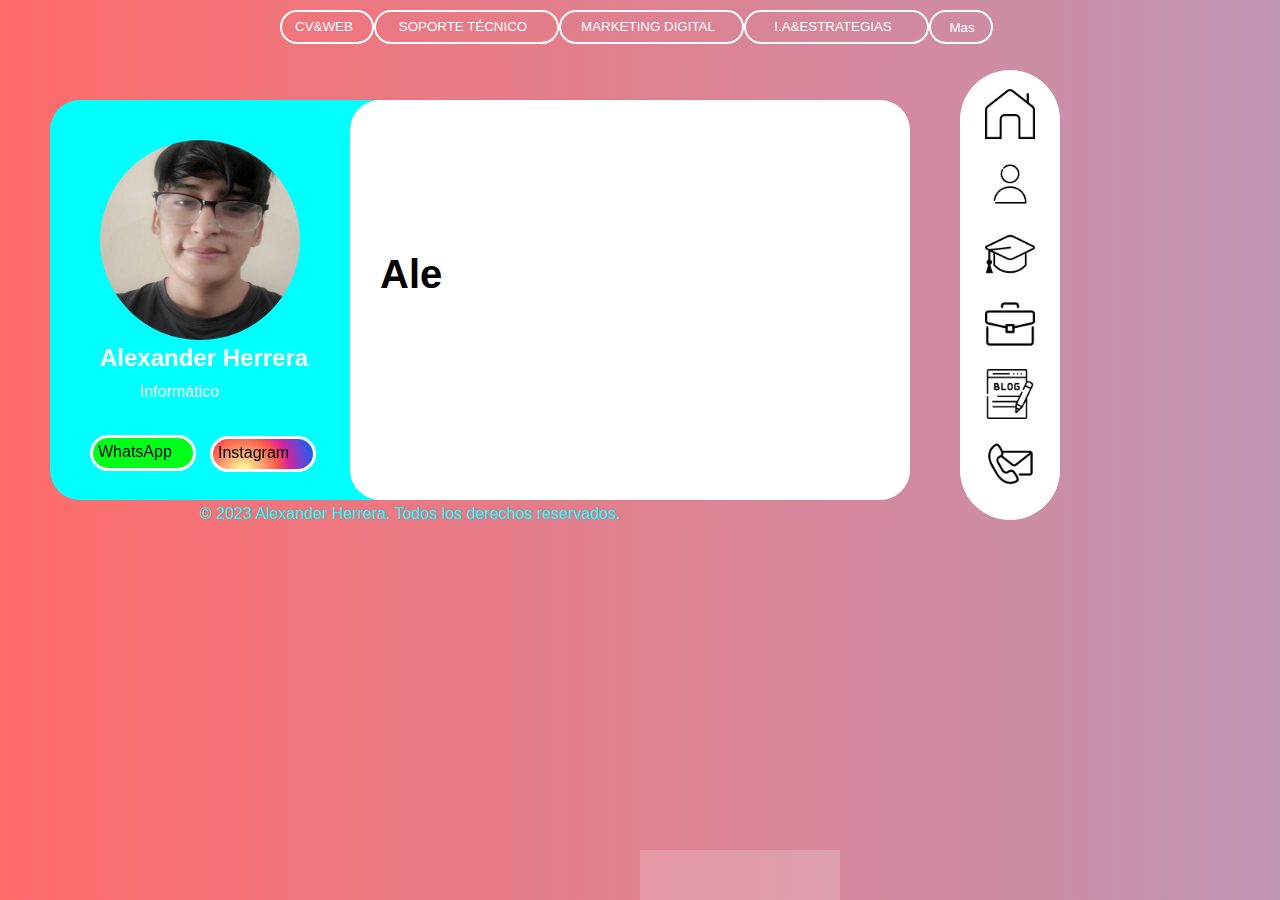
<file: index.html>
<!DOCTYPE html>
<html lang="es">
<head>
    <meta charset="UTF-8">
    <meta name="viewport" content="width=device-width, initial-scale=1.0">
    <title>CV Alexander</title>
    <link rel="icon" href="favicon.png"type="image/png">
    <link rel="stylesheet" href="estilos/estilo.css">
    <link rel="stylesheet" href="estilos/animaciones.css">
    <link rel="stylesheet" href="estilos/segundoestilo.css">
    <link rel="stylesheet" href="estilos/tercerestilo.css">
    <link rel="stylesheet" href="android/medio.css">
    
</head>
<body>
  <h1 id="alertaa">Estoy actulizando el modo tablet y android.Te recomiendo ver desde una PC. </h1>
<div id="modal">
    <img src="modal.png" class="modalmodal">
    <div id="cerrarmodal"><h2>X</h2></div>
</div>

    <!-- INICIO DEL CUERPO -->
    <!-- EFECTOS DEL BODY -->
  <div class="circles"> 
      <ul>
          <li></li>
          <li></li>
          <li></li>
          <li></li>
          <li></li>
          <li></li>
          <li></li>
          <li></li>
          <li></li>
          <li></li>
          <li></li>
     </ul>
 </div> 
 <!-- FIN DE EFECTO DE BODY -->
 
 
 <!-- INICIO DE LA BARRA DE TÍTULOS PRINCIPAL -->
 
 <div class="titulo">
 <div class="titulosss"><a href="#"><button id="cvcv">CV&WEB</button></a></div>
   <div class="tituloss"><a href="html/Soporte.html"><button>SOPORTE TÉCNICO</button></a></div>
   <div class="tituloss"><a href="html/marketing.html"><button>MARKETING DIGITAL</button></a></div>
   <div class="tituloss"><a href="html/inteligencia.html"><button>I.A&ESTRATEGIAS</button></a></div>
   
   
   <div class="titulosssocultos">
       <a href="#" id="mostrarBotones"> <button id="plata">Mas</button></a> 
       <ul id="botonesOcultos">
      <div class="proyectos-oculto"> <a href="https://alexanderoficial.github.io/proyectos/"><p>Proyectos</p>
     </a></div>
     <div class="descargar-cv"> <a href="Alexander-Herrera-CV.pdf" download="Alexander-Herrera-CV.pdf"><p>Descargar CV</p></a>
     </div>
     </ul>
    
   </div>
</div>

<!-- FINAL DE LA BARRA DE TÍTULOS -->



<!-- INICIO DEL LA BARRA DE NAVEGACIÓN DEL PERFIL -->
     
   <div class="cuadro-botones">
           
<button class="botones" id="mostrar-inicio"><img src="home.png">
<span class="texto-oculto">Inicio</span>
</button>
<button class="botones" id="mostrar-acerca"><img src="usuario.png">
<span class="texto-oculto">Acerca de</span>
</button> 
<button class="botones" id="mostrar-educacion"><img src="resumen.png">
<span class="texto-oculto">Educación</span>
</button> 
<button class="botones" id="mostrar-experiencia"><img src="maletin.png">
<span class="texto-oculto">Experiencia</span>
</button> 
<button class="botones" id="mostrar-blog"><img src="blog.png">
<span class="texto-oculto">Blog</span>
</button> 
<button class="botones" id="mostrar-contacto"><img src="contacto.png">
<span class="texto-oculto">Contacto</span>
</button> 
</div>    
<!--FIN DE BARRA DE NAVEGACIÓN DEL PERFIL!-->


<!-- INICIO DEL PERFIL PRINCIPAL -->

<header id="inicio">     
 <div class="cuadro-principal">
   <img src="alexanderr.png" class="alexanderimg">
   <h2 class="web">Alexander Herrera</h2>
   <span class="webb">Informático</span>
   <div class="dewasap"><a href="https://api.whatsapp.com/send?phone=935044382" target="_blank">WhatsApp</a></div>
   <div class="deinsta"><a href="https://www.instagram.com" target="_blank">Instagram</a></div>
   
   
 </div>
   <div class="cuadro-principaldos">
     <h1 id="alexander">Alexander Herrera Lopez</h1>
     <div id="palabras-container"> 
         <h4 id="palabras">Diseñador gráfico</h4> 
         <h4 id="palabras">Inteligencia Artificial</h4> 
         <h4 id="palabras">Soporte Técnico de Tecnología</h4> 
         <h4 id="palabras">Marketing Digital</h4> 
         <h4 id="palabras">Ciberseguridad</h4> 
         <h4 id="palabras">Creación de imágenes con I.A</h4>
         </div>
   </div>
      
 <!-- INICIO DEL LOS ICONOS DE NAVEGACIÓN -->  
      
     
     
</header>
 
<!-- FINAL DEL PERFIL PRINCIPAL -->   

   
<!-- INICIO DE ACERCA DE MI --> 

<header id="acerca" style="display: none;">
 
     <div class="cuadro-principal">
   <img src="alexanderr.png" class="alexanderimg">
   <h2 class="web">Alexander Herrera</h2>
   <span class="webb">Informático</span>
   <div class="dewasap"><a href="https://api.whatsapp.com/send?phone=935044382" target="_blank"">WhatsApp</a></div>
   <div class="deinsta"><a href="https://api.whatsapp.com/send?phone=935044382" target="_blank"">Instagram</a></div>
   
   
 </div>
     
     <div class="cuadro-principaldos">
       <h1 class="asercademi">ACERCA DE MI:</h1>
       <span class="resumendemi">Soy un estudiante de Tecnología<br> con
experiencia en informática, <br> inteligencia
artificial, marketing digital, <br>diseño gráfico,
programación y desarrollo web. <br>Mi formación y
experiencia previa me han <br>proporcionado una
base sólida en estas áreas,<br> y estoy ansioso por
aplicar mis conocimientos <br>en un entorno
profesional y creativo.</span>
       <h1 class="edad">Edad <span class="edadd">21</span></h1>
       <h1 class="edad">Residencia <br> <span class="edadd">Perú</span></h1>
       <h1 class="edad">Ubicación <br><span class="edadd">Ica-ica-Perú</span></h1>
       <h1 class="edad">Gmail <br><span class="edadd">alexanderherrera- <br>oficial2002@gmail. <br>com</span></h1>
       <h1 class="edad">Número <br> <span class="edadd">+51 935 044 382</span></h1>
     </div>
      
</header>
<!-- FINAL DE ACERCA DE MI -->

<!-- INICIO DE EDUCACIÓN -->

 <header id="educacion" style="display: none;"> 

  <div class="estudiosnegro">
      <img src="alexanderr.png" class="alexanderimg">
   <h2 class="web">Alexander Herrera</h2>
   <span class="webb">Informático</span>
   <div class="dewasapblanco"><a href="https://api.whatsapp.com/send?phone=935044382" target="_blank"">WhatsApp</a></div>
   <div class="deinstablanco"><a href="https://api.whatsapp.com/send?phone=935044382" target="_blank"">Instagram</a></div>
      
  </div> 
  <div class="estudios">
      <div class="contenido">
      <h1 class="icaeducacion">EDUCACIÓN</h1>
     <h2 class="ica">ETP-ICA <br><span class="icaa">Computación Hardware (En curso) </span></h1>
<p>- Enfoque en Reparación y Mantenimiento de Computadoras</p>
<p>- Investigación de Causas de Fallas en la Placa Madre entre otros Componentes</p>
<p>- Práctica en Desmontaje y Montaje de Computadoras</p>
<p>- Resolución de Problemas de Hardware en Entornos Prácticos de Laboratorio</p>

<h1 class="icauno">Cisco Networking Academy International</h1>
<span class="icados">Técnico de Tecnología de Información 2021-2022</span>
<p>- Tecnología de la Información y Redes</p>
<p>- Inteligencia Artificial (IA)</p>
<p>- Programación y Desarrollo Web</p>
<p>- Ciberseguridad</p>
<p>- Diseño gráfico</p>
<img src="imagenes/abajo.svg" class="svege">

           <h1 class="habi">HABILIDADES</h1>
    <div class="habilidad">
        <div class="nombre-habilidad">Diseño</div>
        <div class="barra">
            <div class="porcentaje" style="width: 90%;"></div>
        </div>
    </div>

    <div class="habilidad">
        <div class="nombre-habilidad">Soporte Técnico</div>
        <div class="barra">
            <div class="porcentaje" style="width: 90%;"></div>
        </div>
    </div>

    <div class="habilidad">
        <div class="nombre-habilidad">Marketing Digital</div>
        <div class="barra">
            <div class="porcentaje" style="width: 80%;"></div>
        </div>
    </div>     
   <div class="habilidad">
        <div class="nombre-habilidad">Otros</div>
        <div class="barra">
            <div class="porcentaje" style="width: 85%;"></div>
        </div>
    </div> 
    <h1 class="certi">CERTIFICADOS</h1>   
  <div class="certificadosi">
       <img src="imagenes/nube.jpeg">
       <img src="imagenes/ciber.jpeg"></div>
       <img src="imagenes/arriba.svg" class="svgarriba">
  </div>  
  </div>
     




</header>
<!-- FIN DE EDUCACIÓN -->  

 

<!-- INICIO DE EXPERIENCIA -->


<header id="experiencia" style="display: none;">
   

<div class="experienciaverde">
      <img src="alexanderr.png" class="alexanderimg">
   <h2 class="web">Alexander Herrera</h2>
   <span class="webb">Informático</span>
   <div class="dewasapverde"><a href="ica.png">WhatsApp</a></div>
   <div class="deinstaverde"><a href="ica.png">Instagram</a></div>
      
  </div> 
  
 <div class="estudios" id="estudios">
      <div class="contenido">
       <h1 class="experienciauno">EXPERIENCIA LABORAL</h1>   
       <h2 class="soportetec">✓ Soporte Técnico</h2>
   <h3 class="avisstur">  INSTITUTO DE AVIACIÓN AVISSTUR | 2023</h3>
<p>- Instalación de cableado de red <br>
- Configuración de LAN <br>
- Actualización de Windows <br>
- Resolución de problemas</p>

<h2 class="soportetec"> ✓ Ciberseguridad</h2>
<h3 class="avisstur">JAB PERU GLOBAL BUSINESS SAC | Agosto 2022 - Diciembre2022</h3>
<p>- Seguridad informática <br>
- Análisis de vulnerabilidad de computadoras <br>
- Administración de seguridad de sistemas <br>
- Remedios (Antivirus,VPN, Actualización de Software)</p>
   
   </div>
   </div>   
</header>

<!-- FIN DE EXPERIENCIA -->


<!-- INICIO DEL BLOG -->

<header id="blog" style="display: none">

     <div class="blogrosa">
      <img src="alexanderr.png" class="alexanderimg">
   <h2 class="web">Alexander Herrera</h2>
   <span class="webb">Informático</span>
   <div class="dewasaprosa"><a href="ica.png">WhatsApp</a></div>
   <div class="deinstarosa"><a href="ica.png">Instagram</a></div>
      
  </div> 

 <div class="blogcontainer">
     
      <div class="login-container">
        <h2 class="login-title"> <span class="paraver">Para ver el blog debes iniciar sesión</span>
        <br>Iniciar Sesión</h2>
        <form id="login-form" class="login-form" action="#" method="post">
            <label for="username" class="login-label">Nombre de Usuario:</label>
            <input type="text" id="username" class="login-input" name="username" required>

            <label for="password" class="login-label">Contraseña:</label>
            <input type="password" id="password" class="login-input" name="password" required>

            <button type="submit" class="login-button">Iniciar Sesión</button>
        </form>
    </div>

   </div>   
     
     
</header>

<!-- FIN DE BLOG -->

<!-- INICIO DE CONTACTO -->

<header id="contacto" style="display:none;">
    

 <div class="contactoazul">
      <img src="alexanderr.png" class="alexanderimg">
   <h2 class="web" style="color: #00eaff;">Alexander Herrera</h2>
   <span class="webb">Informático</span>
   <div class="dewasapazul"><a href="ica.png">WhatsApp</a></div>
   <div class="deinstaazul"><a href="ica.png">Instagram</a></div>
      
  </div>
   
    
 <div class="contactodos" id="animatedDiv">
    
      <div class="contenido">
          
      <h1 class="experienciauno"> CONTACTO</h1>     
      
     
    <div class="contacto-container">
        <a href="https://wa.me/tunumerodetelefono" target="_blank">
            <img src="iconos/whatsapp.png" alt="WhatsApp">
        </a>
        
        <a href="https://twitter.com/tucuentadetwitter" target="_blank">
            <img src="iconos/Messenger.png" alt="Twitter">
            
        </a>
        
        <a href="https://www.facebook.com/tucuentadefacebook" target="_blank">
            <img src="iconos/gorjeo.png" alt="Facebook">
            
        </a>
         <a href="https://wa.me/tunumerodetelefono" target="_blank">
            <img src="iconos/telegrama.png" alt="WhatsApp">
            
        </a>
        <a href="https://twitter.com/tucuentadetwitter" target="_blank">
            <img src="iconos/tik-tok.png" alt="Twitter">
            
        </a>
        <a href="https://www.facebook.com/tucuentadefacebook" target="_blank">
            <img src="iconos/github.png" alt="Facebook">
            
        </a>
        
         <a href="https://wa.me/tunumerodetelefono" target="_blank">
            <img src="iconos/instagram.png" alt="WhatsApp">
            
        </a>
        <a href="https://twitter.com/tucuentadetwitter" target="_blank">
            <img src="iconos/facebook.png" alt="Twitter">
            
        </a>
        <a href="https://www.facebook.com/tucuentadefacebook" target="_blank">
            <img src="iconos/gmail.png" alt="Facebook">
            
        </a>
         <a href="https://wa.me/tunumerodetelefono" target="_blank">
            <img src="iconos/mensaje.png" alt="WhatsApp">
           
        </a>
        
        <!-- Agregar más redes sociales aquí -->
    </div>
    
    
  


    
       
    

   

   
   </div>
   </div>   
 
 <img src="imagenes/abajo.svg" class="svegee">
 
     
</header>



<!-- FIN DE CONTACTO -->

<footer>
        <span class="autor">&copy; 2023 Alexander Herrera. Todos los derechos reservados.</span>
</footer>

<!-- Los scripts -->
<script src="js/js.js"></script>
<script src="js/Principal.js"></script>
<script src="js/java.js"></script>
<script src="js/alexanderefecto.js"></script>
<script src="js/modal.js"></script>
<script src="js/login.js"></script>


</body>
</html>
</file>
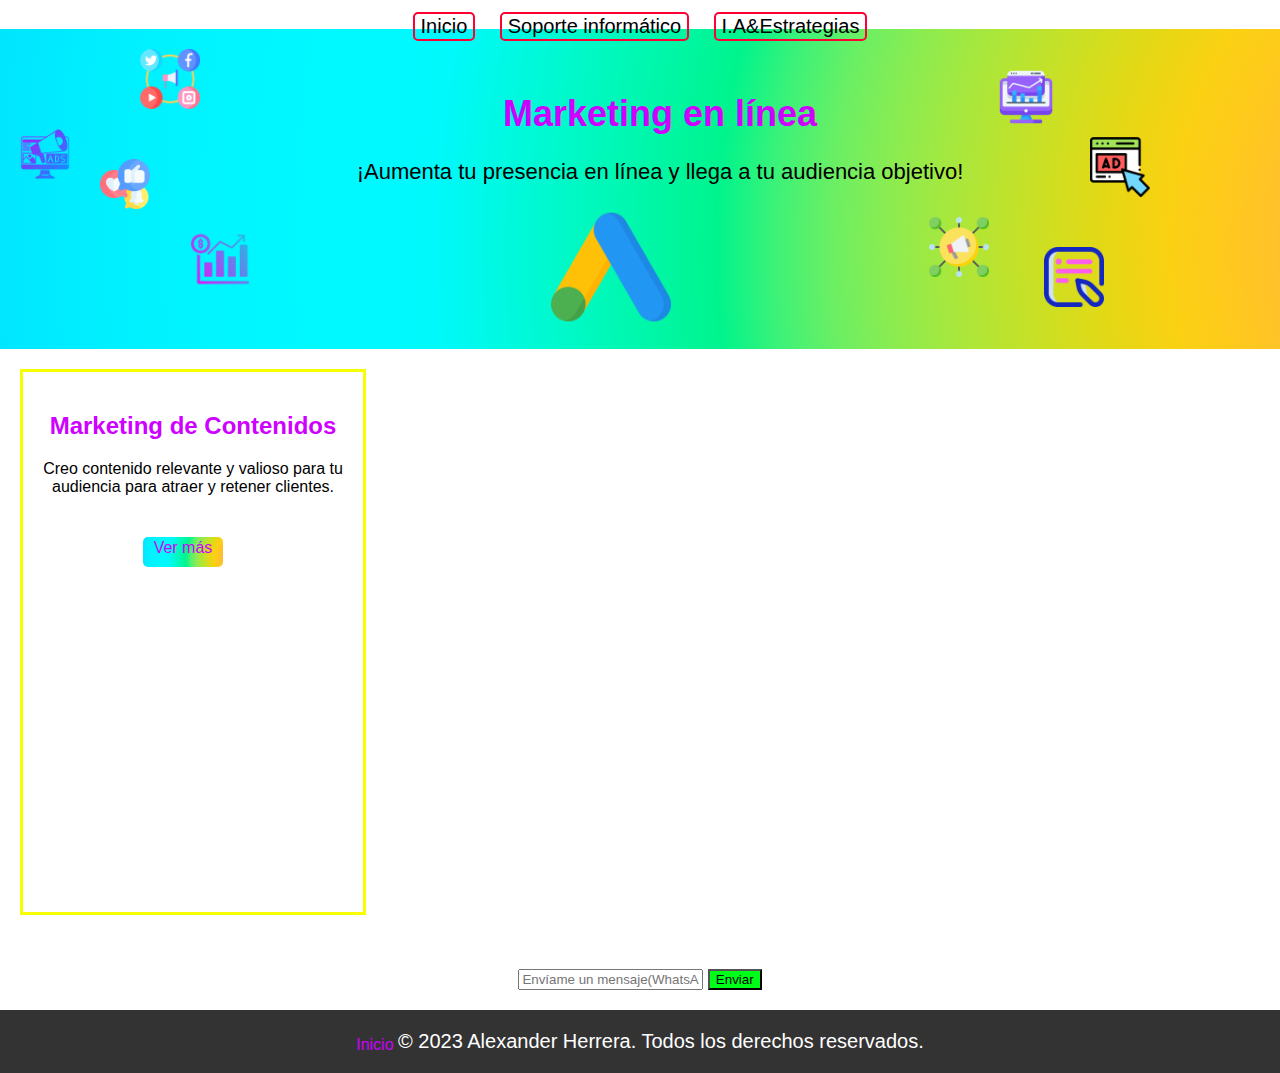
<file: html/marketing.html>
<!DOCTYPE html>
<html>
<head>
    <title>CV-Marketing</title>
    <link rel="stylesheet" type="text/css" href="../estilosdemarketing/marketing.css">
</head>
<body>
    <div class="home-principal">
       <a href="../index.html"><button>Inicio</button></a> 
       <a href="../html/Soporte.html"><button>Soporte informático</button></a> 
       <a href="../html/inteligencia.html"><button>I.A&Estrategias</button></a> 
    </div>
    <header class="principal">
      <div class="padreimg">  
         <img src="../imagenes/redsocial.png" class="uno">
        <img src="../imagenes/advertising.png" class="dos">
        <img src="../imagenes/social-media.png" class="tres">
        <img src="../imagenes/subirsocial.png" class="cuatro" ></div>
        <h1>Marketing en línea</h1>
        <p class="aumenta">¡Aumenta tu presencia en línea y llega a tu audiencia objetivo! </p>
        
       <img src="../imagenes/ads.png" class="add">
      <divc class="padredos"> 
        <img src="../imagenes/statistic.png" class="cinco">
        <img src="../imagenes/online-advertising.png" class="seis">
        <img src="../imagenes/content-marketing.png" class="siete">
        <img src="../imagenes/viral.png" class="ocho" ></div>
    </header>

 <div class="secciones" id="container">  
      <section class="marketing-contenidos" id="seccion1">
        <h2>Marketing de Contenidos</h2>
        <p>Creo contenido relevante y valioso para tu audiencia para atraer y retener clientes.</p>
       <div class="vermas"> <a href="#vermasuno">Ver más</a></div>
       <header id="vermasuno">
           <span>Creado por Alexander Herrera López</span>
       </header>
    </section>

    <section class="marketing-correo" id="seccion2">
        <h2>Marketing por Correo Electrónico</h2>
        <p>Envía correos electrónicos personalizados para promocionar tus productos y servicios.</p>
       <div class="vermasmedio"> <a href="#centro">Ver más</a></div>
       <header id="centro">
           <span>Aqui puede ir el resto del contenido</span>
       </header>
    </section>

    <section class="formulario-suscripcion" id="seccion3">
        <h2>Contactamos Via WhatsApp</h2>
        <p>Recibe las últimas novedades y consejos de marketing en tu bandeja de entrada.</p>
        <div class="vermasderecha"> <a href="#derecha">Ver más</a></div>
        <header id="derecha">
     <a href="https://api.whatsapp.com/send?phone=935044382"><img src="../iconos/whatsapp.png"></a>
     </header>
    
    </section>
    </div>
    
  
    <form class="mensajes">
            <input type="email" placeholder="Envíame un mensaje(WhatsApp)">
            <button type="submit">Enviar</button>
        </form>
    
<footer>
    <a href="../index.html">Inicio</a>
        <span class="autor">&copy; 2023 Alexander Herrera. Todos los derechos reservados.</span>
</footer>
    <script src="../estilosdemarketing/section.js"></script>
    <script src="../estilosdemarketing/vermas.js"></script>
</body>
</html>
</file>
<file: estilos/estilo.css>
.dewasapblanco a{
    text-decoration: none;
    border: none;
    color:#000000 ;
    position: relative;
    top: 5px;
    left: 5px;
    
}
.deinstablanco a{
    text-decoration: none;
    border: none;
    color:#000000 ;
    position: relative;
    top: 5px;
    left: 5px;
    
}
.dewasapblanco{
    width: 100px;
    height: 30px;
    background: #00ff03;
    border-radius: 70px;
    position: relative;
    top: 35px;
    left: 30px;
    text-decoration: none;
    border: 3px solid white;
}
.deinstablanco{
    width: 100px;
    height: 30px;
    background: radial-gradient(circle at 30% 107%, #fdf497 0%, #fdf497 5%, #fd5949 45%,#d6249f 60%,#285AEB 90%) ;
    border-radius: 70px;
    position: relative;
    left: 150px;
    border: 3px solid white;
}
.estudiosnegro{
    padding: 5px;
    border-radius: 30px;
    width: 550px;
    height: 390px;
    position: fixed;
    top: 100px;
    background: #000000;
    left: 60px;
}
.estudios{
    padding: 5px;
    border-radius: 30px;
    width: 550px;
    height: 390px;
    position: fixed;
    top: 100px;
    background: white;
    left: 350px;
    display: flex;
}
.edadd{
    color: #000000;
}
.edad{
    position: relative;
    color: #00ffff;
    font-size: 15px;
    top:  -200px;
    left: 400px;
}
#botonesOcultos {
  display: none;
  width: 40px ;
  height: 70px;
  
  
}
.titulosss ul a{
    text-decoration: none;
    border: none;
    border-bottom: none;
    color: #000000;
    border-radius: 20px;
   position: relative;
   left: -40px;
   background: #00ffea;
}

#palabras{
    position: relative;
    top: 100px;
    left: 170px;
    color: #00272a52;
    display: none;
    
}
.titulo{
    width: 1000px;
    height: 50px;
    position: relative;
    left: 40px;
    top: 10px;
    background: transparent;
    display: flex;
    
}
.titulo button{
  position: relative;
  color: white;
  height: 35px;
  width: 180px;
  left: -8px;
  top: -8px;
  border-radius: 20%;
  border: none;
  background: transparent;
  outline: none;
}
.tituloss{
    width: 181px;
    height: 30px;
    background: transparent ;
    border-radius: 50px;
    border: 2px solid white;
    position: relative;
    left: 240px;
    font-size: 16px;
    
    
}
.titulosss{
    width: 90px;
    height: 30px;
    background: transparent;
    border-radius: 50px;
    border: 2px solid white;
    position: relative;
    left: 240px;
}
.titulosssocultos{
    width: 60px;
    height: 30px;
    border-radius: 50px;
    border: 2px solid white;
    position: relative;
    left: 240px;
}
#cvcv{
  position: relative;
  height: 35px;
  width: 100px;
  left: 2px;
  top: -8px;
  border-radius: 50%;
  border: none;
  background: transparent;
  outline: none;
}
.titulosssocultos a{
    text-decoration: none;
    border: none;
    position: relative;
    color: #000000;
    top: 5px;
    left: 5px;
}
.titulosss a{
    text-decoration: none;
    border: none;
    color: #000000;
    position: relative;
    top: 5px;
    left:-10px;
    outline: none;
}
.titulosssocultos:hover{
    background: #00ffff;
}
.tituloss a{
    text-decoration: none;
    border: none;
    color: #000000;
    position: relative;
    top: 5px;
    left: 5px;
    
}
.tituloss:hover{
    background: #00ffff;
}
.titulosss:hover{
    background: #00ffff;
}

.asercademi{
    font-size: 20px;
    position: relative;
    top: 10px;
    left: 10px;
    color: black;
}
.resumendemi{
    font-size: 15px;
    position: relative;
    top: 5px;
    left: 10px;
}
.whasap{
    background: transparent;
    position: fixed;
    border-radius: 10px;
    height: 60px;
    width: 140px;
    top: 450px;
    left: 75px;
} 
.alexanderimg{
    height: 200px;
    width: 200px;
    position: relative;
    left: 40px;
    top: 30px;
    border-radius: 100px;
    
}
#alexander{
    position: relative;
    left: 25px;
    top: 120px;
    color: #000000;
    font-size: 40px;
    
}

.web{
    color: white;
    position: relative;
    top: 10px;
    left: 40px;
}
.webb{
    color: white;
    position: relative;
    top: 1px;
    left: 80px;
}
.cuadro-principal{
    padding: 10px;
    border-radius: 30px;
    background-repeat: repeat;
    width: 500px; /* ancho */
    height: 380px; /* altura */
    position: fixed;
    top: 100px;
    left: 50px;
    background: #00ffff;
}
.cuadro-principaldos{
    padding: 5px;
    border-radius: 30px;
    width: 550px;
    height: 390px;
    position: fixed;
    top: 100px;
    background: white;
    left: 350px;
}
.dewasap{
    width: 100px;
    height: 30px;
    background: #00ff18;
    border-radius: 70px;
    position: relative;
    top: 35px;
    left: 30px;
    text-decoration: none;
    border: 3px solid white;
}
.deinsta{
    width: 100px;
    height: 30px;
    background:radial-gradient(circle at 30% 107%, #fdf497 0%, #fdf497 5%, #fd5949 45%,#d6249f 60%,#285AEB 90%) ;
    border-radius: 70px;
    position: relative;
    left: 150px;
    border: 3px solid white;
}
.dewasap a{
    text-decoration: none;
    border: none;
    color:#000000 ;
    position: relative;
    top: 5px;
    left: 5px;
    
}
.deinsta a{
    text-decoration: none;
    border: none;
    color: #000000;
    position: relative;
    top: 5px;
    left: 5px;
    outline: none;
}
.dewasap:hover{
    background:#00ff18 ;
    outline: none;
    
}
.deinsta:hover{
    background:radial-gradient(circle at 30% 107%, #fdf497 0%, #fdf497 5%, #fd5949 45%,#d6249f 60%,#285AEB 90%) ;
}
.cuadroo{
    position: fixed;
    left: 220px;
    top: 30px;
    font-size: 20px;
    width: 200px;
    height: 40px;
    background: #ff9d00;
    text-align: center;
    border-radius: 5px;
}


.botones{
    position: relative;
    display: block;
    border-radius: 10px;
    background: transparent;
    color: #000000;
    text-decoration: none;
    left: 10px;
    top: 10px;
    border: none;
    outline: none;
    height: 70px;
    width: 100px;
    position: relative;
    z-index: 4;
    cursor: pointer;
    
}
.texto-oculto{
    display: none;
}
.botones:hover{
    background: #00ffff;
}
.texto-oculto:hover{
  color: black;
}

.cuadro-botones{
    background: white;
    position: fixed;
    height: 450px;
    width: 100px;
    left: 960px;
    top: 70px;
    border: none;
    text-decoration: none;
    border-radius: 50px; 
    z-index: 3;
    
}
.cuadro-botones img{
    height: 50px;
    width: 50px;
    position: relative;
    left: -10px;
    
}
.los-cuadros{
    background: transparent;
    border-radius: 10px;
    width:auto;
    height: 500px;
    position: relative;
    top: 100px;
    border: none;
    padding: 10px;
    
    
}
.autor{
    position: relative;
    top: 455px;
    text-align: center;
    align-content: center;
    justify-content: center;
    left: 200px;
    color: #00ffff;
}

.proyectos-oculto{
    width: 100px;
    height: 30px;
    background: #00ffff;
    border-radius: 50px;
    position: relative;
    left: -150px;
    top: -16px;
    border: 1px solid white;
}
.proyectos-oculto p{
  position: relative;
  top: -18px;
}
.descargar-cv{
    width: 130px;
    height: 30px;
    border-radius: 50px;
    position: relative;
    left: -290px;
    top: -48px;
    background: #00ffff;
    border: 1px solid white;
}
.descargar-cv p{
  position: relative;
  top: -18px;
}
.descargar-cv:hover{
    background: #00ff03;
}
.proyectos-oculto:hover{
    background: #00ff03;
}
#plata{
            width: 70px;
           height: 40px;
           position:relative;
           top: -10px;
           left: -9px;
           border-radius:50%;
           border:none;
           background: transparent;
           outline: none;
}
#modal{
  display: none;
}
 #alertaa{
   display: none;
   }

/* modo android */
</file>
<file: estilos/animaciones.css>
body {
    margin: 0;
    padding: 0;
    font-family: 'Exo', sans-serif;
    overflow: hidden;
    background: linear-gradient(to left, #ff6b6b, #ffaaf4, #80c1ff, #ff6b6b);
    background-size: 600% 100%;
    animation: animateBackground 25s linear infinite;
}

@keyframes animateBackground {
    0% {
        background-position: 0 0;
    }
    100% {
        background-position: 600% 0;
    }
}

.circles {
    position: absolute;
    top: 0;
    left: 0;
    width: 100%;
    height: 100%;
    overflow: hidden;
}

.circles li {
    position: absolute;
    display: block;
    list-style: none;
    width: 20px;
    height: 20px;
    background: rgba(255, 255, 255, 0.2);
    animation: animateCircle 25s linear infinite;
    bottom: -150px;
}

.circles li:nth-child(1) {
    left: 25%;
    width: 80px;
    height: 80px;
    animation-delay: 1s;
    background: #15192ac7;
}

.circles li:nth-child(2) {
    left: 10%;
    width: 40px;
    height: 40px;
    
    animation-delay: 2s;
    animation-duration: 12s;
}

.circles li:nth-child(3) {
    left: 80%;
    width: 20px;
    height: 20px;
    animation-delay: 4s;
}
.circles li:nth-child(4){
    left: 50%;
    width: 200px;
    height: 200px;
    animation-delay: 0s;
    animation-direction: 8s;
}
.circles li:nth-child(5){
    left: 50%;
    width: 30px;
    height: 30px;
    animation-delay: 8s;
}
.circles li:nth-child(6){
    left: 60%;
    width: 30px;
    height: 30px;
    animation-delay: 10s;
}
.circles li:nth-child(7) {
    left: 25%;
    width: 80px;
    height: 80px;
    
    animation-delay: 2s;
}
.circles li:nth-child(8) {
    left: 40%;
    width: 80px;
    height: 80px;
    animation-delay: 7s;
}
.circles li:nth-child(9) {
    left: 40%;
    width: 80px;
    height: 80px;
    animation-delay: 12s;
}
.circles li:nth-child(10) {
    left: 50%;
    width: 60px;
    height: 60px;
    animation-delay:14s;
}
.circles li:nth-child(11) {
    left: 40%;
    width: 50px;
    height: 50px;
    animation-delay: 16s;
    border-radius: 50px;
}
/* Añade más estilos para otros círculos aquí */

.squares {
    position: absolute;
    top: 0;
    left: 0;
    width: 100%;
    height: 100%;
    overflow: hidden;
}

.squares div {
    position: absolute;
    width: 100px;
    height: 100px;
    background: rgba(255, 165, 0, 0.6);
    animation: animateSquare 20s linear infinite;
    bottom: -150px;
    border-radius: 20px;
}

.squares div:nth-child(1) {
    left: 10%;
    animation-delay: 0s;
}

.squares div:nth-child(2) {
    left: 30%;
    animation-delay: 3s;
}
.squares div:nth-child(3) {
    left: 50%;
    animation-delay: 1s; 
}
.squares div:nth-child(4){
   left: 50%;
   animation-delay: 0s;
    
}
.squares div:nth-child(11){
    border-radius: 50px;
    height: 60px;
    width: 60px;
}
/* Puedes agregar más cuadros y ajustar sus estilos y colores según tus preferencias */

@keyframes animateCircle {
    0% {
        transform: translateY(0) rotate(0deg);
        opacity: 1;
        border-radius: 0;
    }
    100% {
        transform: translateY(-1000px) rotate(720deg);
        opacity: 0;
        border-radius: 50%;
    }
}

@keyframes animateSquare {
    0% {
        transform: translateY(0);
        opacity: 1;
    }
    100% {
        transform: translateY(-1000px);
        opacity: 0;
    }
}
</file>
<file: estilos/segundoestilo.css>
.dewasapverde{
    width: 100px;
    height: 30px;
    background: #00ff03;
    border-radius: 70px;
    position: relative;
    top: 35px;
    left: 30px;
    text-decoration: none;
    border: 3px solid white;
}
.deinstaverde{
    width: 100px;
    height: 30px;
    background: radial-gradient(circle at 30% 107%, #fdf497 0%, #fdf497 5%, #fd5949 45%,#d6249f 60%,#285AEB 90%) ;
    border-radius: 70px;
    position: relative;
    left: 150px;
    border: 3px solid white;
}
.deinstaverde a{
    text-decoration: none;
    border: none;
    color: #000000;
    position: relative;
    top: 5px;
    left: 5px;
}
.dewasapverde a{
    text-decoration: none;
    border: none;
     color:#000000 ;
    position: relative;
    top: 5px;
    left: 5px;
}
.dewasapverde:hover{
    background: #00eaff;
}
.deinstaverde:hover{
    background: #00eaff;
}
.experienciaverde{
    padding: 5px;
    border-radius: 30px;
    width: 550px;
    height: 390px;
    position: fixed;
    top: 100px;
    background-image: radial-gradient(circle at 50% 120.71%, #ffff00 0, #fcff00 10%, #d5ff00 20%, #abff00 30%, #7bff22 40%, #3cf23c 50%, #00e34e 60%, #00d65d 70%, #00ca6b 80%, #00c17a 90%, #00ba89 100%);
    left: 60px;
}


@keyframes moverAbajo {
  0% {
    transform: translateY(0);
  }
  50% {
    transform: translateY(20px); /* Ajusta la cantidad de movimiento deseada */
  }
  100% {
    transform: translateY(0);
  }
}

.svege {
  animation: moverAbajo 3s ease infinite; /* Ajusta la duración y la función de tiempo según tus preferencias */
}

@keyframes moverArriba {
  0% {
    transform: translateY(0);
  }
  50% {
    transform: translateY(-10px); 
  }
  100% {
    transform: translateY(0);
  }
}

.svgarriba {
  animation: moverArriba 3s ease infinite; 
}

.svgarriba{
    width: 30px;
    height: 30px;
    position: relative;
    left: 260px;
    top: 10px;
}
.svege{
    width: 50px;
    height: 50px;
    position: relative;
    left: 500px;
    top: -50px;
}
.certificadosi{
    display: flex;
}
.certificadosi img{
    width: 250px;
    height: 150px;
    border-radius: 10px;
    align-content: center;
    padding: 3px;
    position: relative;
    left: 20px;
}
.certi{
    color: #00eaff;
    font-size: 30px;
    text-align: center;
}
.habi{
    color:  #00eaff;
    font-size: 30px;
    position: relative;
    top: -15px;
    left: 10px ;
}
.contenedor {
  width: 300px; /* Ancho del cuadro principal */
  height: 400px; /* Altura del cuadro principal */
  overflow: hidden; 
  background: red;/* Oculta el contenido que desborda el cuadro */
  display: flex;
}

.contenido {
  width: 100%; /* Asegura que el contenido sea del mismo ancho que el cuadro principal */
  height: auto; /* Permite que el contenido determine la altura */
  overflow-y: auto; /* Permite el desplazamiento vertical */
}
.ica{
    color: #000000;
    font-size: 15px;
    position: relative;
    left: 10px;
    
}
.icaa{
    color: #00eaff;
    font-size: 15px;
    position: relative;
    left: 5px;
}
.estudios p{
    font-size: 10px;
    color: #000000;
    position: relative;
    left: 10px;
}
.icauno{
    color: #000000;
    font-size: 15px;
    position: relative;
    top: 10px;
    left: 10px;
}
.icados{
    color: #00eaff;
    font-size: 15px;
    position: relative;
    left: 12px;
}
.icaeducacion{
    font-size: 20px;
    position: relative;
    top: 10px;
    left: 10px;
    color: #00eaff;
}
.habilidad {
    margin-bottom: 10px;
}

.nombre-habilidad {
    font-weight: bold;
    position: relative;
    left: 10px;
    top: -20px;
}

.barra {
    background-color: #ccc;
    height: 10px;
    width: 400px;
    border-radius: 10px;
    overflow: hidden;
    position: relative;
    left: 10px;
    top: -20px;
}

.porcentaje {
    background-color: #00eaff; /* Color de la barra de llenado */
    height: 100%;
    transition: width 1s ease-in-out; /* Agrega una animación de transición */
}
</file>
<file: estilos/tercerestilo.css>
.svegee{
    animation: moverAbajo 3s ease infinite;
}
.svegee{
    width: 50px;
    height: 50px;
    position: relative;
    left: 850px;
    top: 380px;
}

.contacto-container a{
    text-decoration: none;
    border: none;
}
.contacto-container img{
    width: 50px;
    height: 50px;
    position: relative;
    padding-left: 5px;
    padding-top: 5px;
    
}
.contacto-container img:hover{
    background: #0018ff;
    border-radius: 10px;
    position: relative;
}
.experienciauno{
    color: #00eaff;
    text-align: center;
    position: relative;
}
.soportetec{
    position: relative;
    left: 5px;
}
.avisstur{
    color: #00eaff;
    position: relative;
    left: 10px;
}
.contactodos{
    padding: 20px;
    border-radius: 30px;
    width: 550px;
    height: 360px;
    position: fixed;
    top: 100px;
    background: white;
    left: 350px;
    display: flex;
    
}
.dewasapazul{
    width: 100px;
    height: 30px;
    background: #00ff03;
    border-radius: 70px;
    position: relative;
    top: 35px;
    left: 30px;
    text-decoration: none;
    border: 3px solid white;
}
.deinstaazul{
    width: 100px;
    height: 30px;
    background: radial-gradient(circle at 30% 107%, #fdf497 0%, #fdf497 5%, #fd5949 45%,#d6249f 60%,#285AEB 90%) ;
    border-radius: 70px;
    position: relative;
    left: 150px;
    border: 3px solid white;
}
.deinstaazul a{
    text-decoration: none;
    border: none;
    color: #000000;
    position: relative;
    top: 5px;
    left: 5px;
}
.dewasapazul a{
    text-decoration: none;
    border: none;
     color:#000000 ;
    position: relative;
    top: 5px;
    left: 5px;
}
.dewasapazul:hover{
    background: #00eaff;
}
.deinstaazul:hover{
    background: #00eaff;
}
.contactoazul{
    padding: 5px;
    border-radius: 30px;
    width: 550px;
    height: 390px;
    position: fixed;
    top: 100px;
    background-image: radial-gradient(circle at 43.84% 120.44%, #e459ea 0, #c84ded 16.67%, #a544f0 33.33%, #783cf2 50%, #2538f4 66.67%, #0039f5 83.33%, #003af6 100%);
    left: 60px;
}
.blogcontainer{
    padding: 5px;
    border-radius: 30px;
    width: 550px;
    height: 390px;
    position: fixed;
    top: 100px;
    background: url('../imagenes/fondoo.jpg');
    background-size: cover;
    left: 350px;
    display: flex;
    
}
.dewasaprosa{
    width: 100px;
    height: 30px;
    background: #00ff03;
    border-radius: 70px;
    position: relative;
    top: 35px;
    left: 30px;
    text-decoration: none;
    border: 3px solid white;
}
.deinstarosa{
    width: 100px;
    height: 30px;
    background: radial-gradient(circle at 30% 107%, #fdf497 0%, #fdf497 5%, #fd5949 45%,#d6249f 60%,#285AEB 90%) ;
    border-radius: 70px;
    position: relative;
    left: 150px;
    border: 3px solid white;
}
.deinstarosa a{
    text-decoration: none;
    border: none;
    color: #000000;
    position: relative;
    top: 5px;
    left: 5px;
}
.dewasaprosa a{
    text-decoration: none;
    border: none;
     color:#000000 ;
    position: relative;
    top: 5px;
    left: 5px;
}
.dewasaprosa:hover{
    background: #00eaff;
}
.deinstarosa:hover{
    background: #00eaff;
}
.blogrosa{
    padding: 5px;
    border-radius: 30px;
    width: 550px;
    height: 390px;
    position: fixed;
    top: 100px;
    background-image: linear-gradient(180deg, #ffb629 0, #ffa537 10%, #ff9243 20%, #ff7e4b 30%, #ff6951 40%, #f25353 50%, #d93f53 60%, #c22f54 70%, #ad2355 80%, #9b1b56 90%, #8c1859 100%);
    left: 60px;
}
/* Estilos generales para el formulario de inicio de sesión */
.login-container {
    text-align: center;
    margin-top: 100px;
    width: 400px;
    height: 350px;
    background: transparent;
    position: relative;
    top: -80px;
    left: 70px;
    border: 1px solid #00eaff;
    border-radius: 10px;
}

.login-title {
    font-size: 24px;
    margin-bottom: 20px;
    color: white;
}

.login-form {
    max-width: 300px;
    margin: 0 auto;
}

.login-label {
    display: block;
    margin-bottom: 8px;
    color: #00eaff;
}

.login-input {
    width: 280px;
    padding: 10px;
    margin-bottom: 20px;
    border: 1px solid #ccc;
    border-radius: 5px;
    background: transparent;
    border: 1px solid white;
    outline: none;
    color: #00eaff;
    
}

.login-button {
    background-image: linear-gradient(180deg, #ffb629 0, #ffa537 10%, #ff9243 20%, #ff7e4b 30%, #ff6951 40%, #f25353 50%, #d93f53 60%, #c22f54 70%, #ad2355 80%, #9b1b56 90%, #8c1859 100%);
    color: white;
    padding: 10px 20px;
    border: none;
    border-radius: 5px;
    cursor: pointer;
    transition: background-color 0.3s ease;
    font-size: 13px;
}

.login-button:hover {
    background: #11ff00;
    color: white;
}
.paraver{
    color: #00eaff;
    font-size: 14px;
}
</file>
<file: android/medio.css>
/* Estilos para dispositivos Android */
@media screen and (max-width: 480px) {
    body{
        font-size: 16px;
        
    }
    .circles{
       z-index: -2;
    }
    .titulo{
        position: relative;
        top: 0;
        left: -220px;
        font-size: 5px;
        display: flex;
        padding: 10px;
    }
    .tituloss{
        width: 60px;
        height: 20px;
        font-size: 05px;
        
    }
    .titulosss{
        width: 60px;
        height: 20px;
       font-size: 5px;
    }
    
    .cuadro-principal{
        width: 280px;
        height: auto;
    }
    .cuadro-principaldos{
        display: none;
    }
    .autor{
        position: relative;
        top: 500px;
        left: 10px;
        text-align: center;
      
    }
    .cuadro-botones{
    
        position: fixed;
        left: -20px;
        background: transparent;
    }
.cuadro-botones img{
        display: block;
        width: 30px;
        height: 30px;
    }
    
    
 #modal{
    position: absolute;
    top: 0;
    left: 0;
    width: auto;
    height: 100px;
    background: rgba(0, 0, 0, 0.7);
    z-index: 200;
}

#modal img {
    position: relative;
    top: 50%;
    left: 50%;
    height: 50px;
    width: 50px;
    z-index: 201;
    
}
.modalmodal{
    width: 30px;
    height: 30px;
}

#cerrarmodal {
    background: red;
    color: white;
    position: relative;
    top: 68%;
    left: 10px;
    right: 20px;
    width: 30px;
    font-size: 24px;
    cursor: pointer;
    padding-left: 10px;
    z-index: 2002;
  
}

   
    
    
    
}

/* Estilos para tabletas */
@media screen and (max-width: 780px) {
    body{
        font-size: 18px;
    }
    
    
 #modal{
   display:block;
    position: absolute;
    top: 0;
    left: 0;
    width: 100%;
    height: 100%;
    background: rgba(0, 0, 0, 0.7);
    z-index: 90;
}

#modal img {
    position: relative;
    top: 150px;
    left: 12%;
    height: 350px;
    width: 500px;
    z-index: 91;
}

#cerrarmodal {
    background: red;
    color: white;
    position: relative;
    top: 9%;
    left: 43%;
    right: 20px;
    width: 50px;
    font-size: 24px;
    cursor: pointer;
    padding-left: 10px;
    border-radius: 20px;
    z-index: 92;
}
#cerrarmodal h2{
   position: relative;
   left: 5px;
}

    .circles{
      z-index: -3; 
    }
    .titulo{
        position: relative;
        top: 0;
        left: -150px;
        font-size: 5px;
        display: flex;
        padding: 10px;
    }
    .tituloss{
        width: auto;
        height: 20px;
        font-size: 05px;
        
    }
    .titulosss{
        width: auto;
        height: 20px;
       font-size: 5px;
    }
   .titulo button{
     position: relative;
     color: white;
     font-size: 10px;
     height: 25px;
     width: auto;
     background: transparent;
   } 
   #cvcv{
     position: relative;
     font-size: 10px;
     height: 25px;
     width: auto;
     left: 7px;
   }
   #plata{
     position: relative;
     height: 25px;
     width: 61px;
     background: transparent;
     left: -4px;
     top: -8px;
   }
   .titulosssocultos{
     position: relative;
     height: 20px;
     background: transparent;
   }
    .cuadro-principal{
        width: 280px;
        height: auto;
        position: relative;
        top: 55px;
        left: 30%;
        border-radius: 10px;
    }
    .cuadro-principaldos{
        display: block;
        position: relative;
        width: 100%;
        height: 400px;
        top: 50px;
        left: 0;
        
    }
    #alexander{
      text-align: center;
      justify-content: center;
      text-align-last: center;
    }
    #palabras-container{
      position: relative;
      top: 0;
      left: 12%;
    }
    .autor{
        position: relative;
        top: 55px;
        left: 80px;
        text-align: center;
        display: none;
        
        
      
    }
    .cuadro-botones{
      position: fixed;
      top: 50px;
      left: 10px;
      height: 460px;
      width: auto;
      background: transparent;
    }
    .botones{
      position: relative;
      margin-bottom: 10Px;
       
    }
   .cuadro-botones img{
     margin-bottom: 40px;
     display:block;
     height: 40px;
     width: 40px;
     position: relative;
     top: 0;
     left: 10px;
     
     
   }
   .texto-oculto{
     display: block;
     position: relative;
     color: black;
     left: -10px;
     top: -38px;
   }
  .web{
    position: relative;
    left: 0;
    top: 0;
    text-align: center;
  }

  .proyectos-oculto{
    position: relative;
    width: 80px;
    height: 20px;
    top: 0;
    left: -120px;
  }
  .descargar-cv{
    position: relative;
    width: 110px;
    height: 20px;
    top: -21px;
    left: -240px;
  }
  .descargar-cv p{
    position: relative;
    font-size: 14px;
  }
  .proyectos-oculto p{
    position: relative;
    font-size: 14px;
  }
  .estudiosnegro{
    position: relative;
    left: 30%;
    top: 65px;
    height: auto;
    width: 280px;
    border-radius: 20px;
    
  }
  .estudios{
    position: relative;
    top: 60px;
    left: 0;
    width: 100%;
  }
  .experienciaverde{
    display: none;
    
  }
  #estudios{
    position: relative;
    top: 450px;
    left: 0;
    
  }
  .blogrosa{
    display: none;
  }
  .blogcontainer{
    position: relative;
    top: 0;
    left: 14%;
  }
  .contactoazul{
    display: none;
    
  }
  .contactodos{
    position: relative;
    top: 0;
    left: 17%
  }
 #modal{
   display: block;
 }
     #alertaa{
   display: block;
   position: absolute;
   font-size: 14px;
   top: 60px;
   left: 15%;
 }
}
</file>
<file: estilosdemarketing/marketing.css>
body {
    margin: 0;
    padding: 0;
    font-family: Arial, sans-serif;
    
}


footer {
    background-color: #333; /* Estilo de fondo para el pie de página */
    color: #fff; /* Color de texto en el pie de página */
    text-align: center; /* Centra el texto horizontalmente */
    padding: 20px;
}
.home-principal{
    position: relative;
    top: 10px;
    text-align: center;
    z-index: 1;
}
.home-principal a{
    text-decoration: none;
    padding: 10px;
}
.home-principal button{
    text-decoration: none;
    outline: none;
    background: transparent;
    border: 2px solid #ff0034;
    font-size: 20px;
    border-radius: 5px;
}
.home-principal button:hover{
    background: #00eaff;
}
.principal{
    background-image: radial-gradient(circle at 118.3% 68.3%, #ff9580 0, #ff9e6d 3.57%, #ffa65b 7.14%, #ffaf4a 10.71%, #ffb83a 14.29%, #ffc12b 17.86%, #ffc91d 21.43%, #fad113 25%, #e7d714 28.57%, #d2de1f 32.14%, #bce32e 35.71%, #a5e83f 39.29%, #8aec51 42.86%, #6aef64 46.43%, #3cf278 50%, #00f48d 53.57%, #00f6a2 57.14%, #00f8b8 60.71%, #00f9ce 64.29%, #00f9e4 67.86%, #00f9fa 71.43%, #00f9ff 75%, #00f8ff 78.57%, #00f7ff 82.14%, #00f5ff 85.71%, #00f2ff 89.29%, #00efff 92.86%, #00eaff 96.43%, #00e5ff 100%);
    color: #fff;
    text-align: center;
    padding: 20px;
    height: 280px;
    width: 100%;
    flex: 1;
    animation: float 5s ease-in-out infinite;
    
   
}
@keyframes float { 
0%, 100% { 
    transform: translate(0, 0);
     } 
     50% { 
     transform: translate(0, -40px);
      } 
     }
h1{
    font-size: 36px;
    position: relative;
    top: -200px;
    color: #ce00ff;
}
h2{
    color: #ce00ff;
    text-align: center;
}
.aumenta{
    font-size: 22px;
    margin-top: 10px;
    position: relative;
    top: -200px;
    color: #000000;
}
.secciones{
    display: flex;
    justify-content: space-between;
}
section {
    height: 500px;
    width: 300px;
    padding: 20px;
    margin: 20px;
    
}
.marketing-contenidos{
    border: 3px solid #f8ff00;
    display: none;
    overflow: hidden;
    
}
.marketing-contenidos:hover{
    position: relative;
    background-image: radial-gradient(circle at top right, yellow 40%, transparent 41%);
}



.marketing-correo{
    border: 3px solid #00ffff;
    border-radius: 10px;
    display: none;
}

.marketing-correo:hover{
   position: relative;
    background-image: radial-gradient(circle at top right, #00ffff 40%, transparent 41%);
}


.formulario-suscripcion{
    border: 3px solid #40ff63;
    display: none;
}
.formulario-suscripcion:hover{
    position: relative;
    background-image: radial-gradient(circle at top right, #11ff00 40%, transparent 41%);
}


.zoom-effect { 
animation: zoom 2s ease-in-out; 
} 
@keyframes zoom { 
from { 
transform: scale(0); } 
to { 
transform: scale(1);
  } 
 }

.add{
     
    width: auto;
    height: 120px;
    position: relative;
    top: -200px;
    left: 80px;
}
.padreimg img{
    display: flex;
}
.uno{
    width: 60px;
    height: 60px;
    position: relative;
    left: 120px;

}
.dos{
    width: 50px;
    height: 50px;
    position: relative;
    top: 20px;
    
}
.tres{
    width: 50px;
    height: 50px;
    position: relative;
    left: 80px;
}
.cuatro{
    width: 60px;
    height: 60px;
    position: relative;
    top: 20px;
    left: 170px;
}
.padredos{
    position: relative;
    left: 400px;
}
.cinco{
    width: 60px;
    height: 60px;
    position: relative;
    top: -400px;
    
}
.seis{
  width: 60px;  
  width: 60px;
  position: relative;
  top: -330px;
  left: 30px;
}
.siete{
   width: 60px; 
   height: 60px;
   position: relative;
   top: -220px;
   left: -80px;
}
.ocho{
   width: 60px; 
   height: 60px;
   position: relative;
   top: -250px;
   left: -260px;
}
.autor{
    text-align: center;
    font-size: 20px;
   
}
.secciones{
    width: auto;
    height: 600px;
    
}
p{
    text-align-last: center;
    text-align: center;
}
.vermas{
    width: 80px;
    height: 30px;
    text-decoration: none;
    text-align: center;
    border-radius: 5px;
    background-image: radial-gradient(circle at 118.3% 68.3%, #ff9580 0, #ff9e6d 3.57%, #ffa65b 7.14%, #ffaf4a 10.71%, #ffb83a 14.29%, #ffc12b 17.86%, #ffc91d 21.43%, #fad113 25%, #e7d714 28.57%, #d2de1f 32.14%, #bce32e 35.71%, #a5e83f 39.29%, #8aec51 42.86%, #6aef64 46.43%, #3cf278 50%, #00f48d 53.57%, #00f6a2 57.14%, #00f8b8 60.71%, #00f9ce 64.29%, #00f9e4 67.86%, #00f9fa 71.43%, #00f9ff 75%, #00f8ff 78.57%, #00f7ff 82.14%, #00f5ff 85.71%, #00f2ff 89.29%, #00efff 92.86%, #00eaff 96.43%, #00e5ff 100%);
    position: relative;
    left: 100px;
    top: 25px;
    
}
.vermas:hover{
    background: yellow;
}
.vermasmedio{
    width: 80px;
    height: 30px;
    text-decoration: none;
    text-align: center;
    border-radius: 5px;
        background-image: radial-gradient(circle at 118.3% 68.3%, #ff9580 0, #ff9e6d 3.57%, #ffa65b 7.14%, #ffaf4a 10.71%, #ffb83a 14.29%, #ffc12b 17.86%, #ffc91d 21.43%, #fad113 25%, #e7d714 28.57%, #d2de1f 32.14%, #bce32e 35.71%, #a5e83f 39.29%, #8aec51 42.86%, #6aef64 46.43%, #3cf278 50%, #00f48d 53.57%, #00f6a2 57.14%, #00f8b8 60.71%, #00f9ce 64.29%, #00f9e4 67.86%, #00f9fa 71.43%, #00f9ff 75%, #00f8ff 78.57%, #00f7ff 82.14%, #00f5ff 85.71%, #00f2ff 89.29%, #00efff 92.86%, #00eaff 96.43%, #00e5ff 100%);
    position: relative;
    left: 100px;
    top: 25px;
}
.vermasmedio:hover{
    background: #00ffff;
}
.vermasderecha{
    width: 80px;
    height: 30px;
    text-decoration: none;
    text-align: center;
    border-radius: 5px;
    background-image: radial-gradient(circle at 118.3% 68.3%, #ff9580 0, #ff9e6d 3.57%, #ffa65b 7.14%, #ffaf4a 10.71%, #ffb83a 14.29%, #ffc12b 17.86%, #ffc91d 21.43%, #fad113 25%, #e7d714 28.57%, #d2de1f 32.14%, #bce32e 35.71%, #a5e83f 39.29%, #8aec51 42.86%, #6aef64 46.43%, #3cf278 50%, #00f48d 53.57%, #00f6a2 57.14%, #00f8b8 60.71%, #00f9ce 64.29%, #00f9e4 67.86%, #00f9fa 71.43%, #00f9ff 75%, #00f8ff 78.57%, #00f7ff 82.14%, #00f5ff 85.71%, #00f2ff 89.29%, #00efff 92.86%, #00eaff 96.43%, #00e5ff 100%);
    position: relative;
    left: 100px;
    top: 25px;
}
.vermasderecha:hover{
    background: #3bff00;
}
a{
    text-decoration: none;
    background: transparent;
    position: relative;
    top: 2px;
    border: none;
    color: #ce00ff;
    width: auto;
    height: auto;
 }
#vermasuno{
    display: none;
    position: relative;
    top:  30px;
}
#derecha{
    display: none; 
 }
 #centro{
     display: none;
     position: relative;
     top: 30px;
 }
.mensajes{
    padding: 20px;
    text-align: center;
}
.mensajes button{
    text-decoration: none;
    outline: none;
    background: #00ff18;
}
#derecha img{
    width: 100px;
    height: 100px;
    position: relative;
    top: 50px;
    left: 20px;
}
</file>
